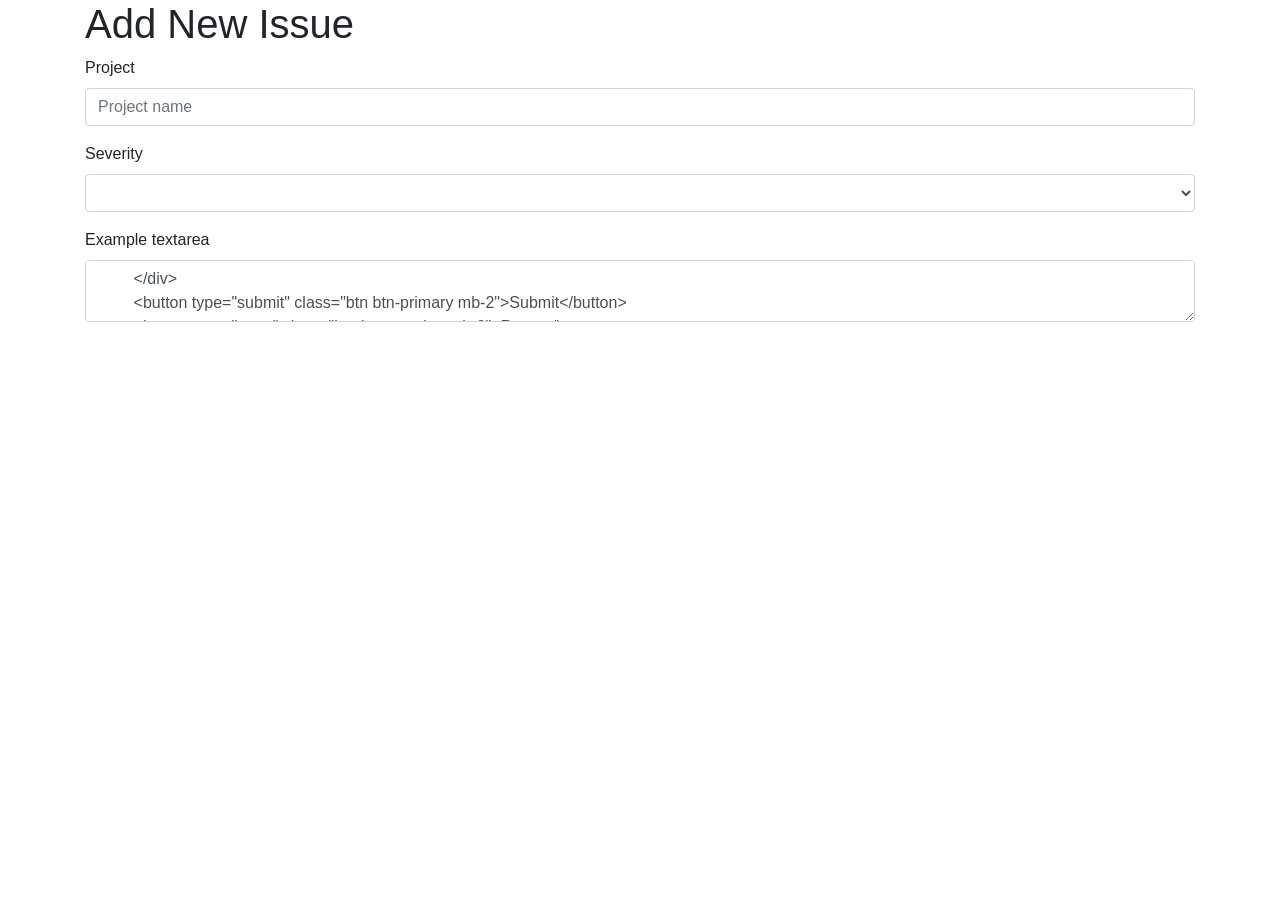
<file: issues/src/main/resources/templates/register.html>
<!DOCTYPE HTML>
<html xmlns:th="http://www.thymeleaf.org">
<head>
    <title>Register Issues</title>
    <meta http-equiv="Content-Type" content="text/html; charset=UTF-8"/>
    <link rel="stylesheet" href="https://stackpath.bootstrapcdn.com/bootstrap/4.3.1/css/bootstrap.min.css"
          integrity="sha384-ggOyR0iXCbMQv3Xipma34MD+dH/1fQ784/j6cY/iJTQUOhcWr7x9JvoRxT2MZw1T" crossorigin="anonymous">
</head>
<body>
<div class="container">
    <h1>Add New Issue</h1>
    <form action="#" th:action="@{/}" th:object="${issue}" method="post">
        <div class="form-group">
            <label for="project">Project</label>
            <input type="text" class="form-control" id="project" placeholder="Project name" th:field="*{project}">
        </div>
        <div class="form-group">
            <label for="severity">Severity</label>
            <select class="form-control" id="severity" th:field="*{severity}">
                <option th:value="'Critical'" th:text="Critical"></option>
                <option th:value="'High'" th:text="High"></option>
                <option th:value="'Medium'" th:text="Medium"></option>
                <option th:value="'Low'" th:text="Low"></option>
            </select>
        </div>
        <div class="form-group">
            <label for="description">Example textarea</label>
            <textarea class="form-control" id="description" placeholder="Enter a description!" th:field="*{description}"/>
        </div>
        <button type="submit" class="btn btn-primary mb-2">Submit</button>
        <button type="reset" class="btn btn-warning mb-2">Reset</button>
    </form>
</div>
</body>
</html>
</file>
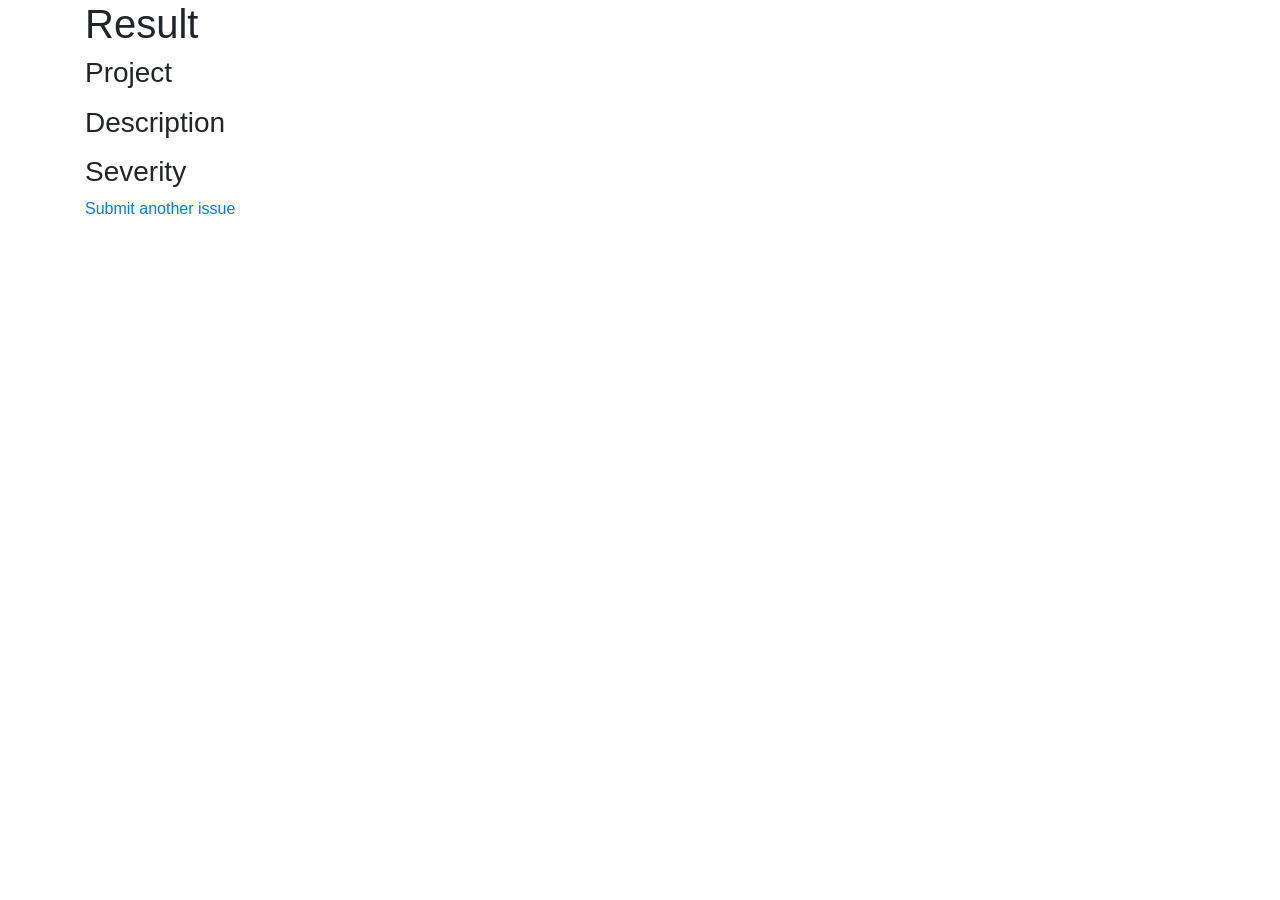
<file: issues/src/main/resources/templates/result.html>
<!DOCTYPE HTML>
<html xmlns:th="http://www.thymeleaf.org">
<head>
    <title>Register Issues</title>
    <meta http-equiv="Content-Type" content="text/html; charset=UTF-8"/>
    <link rel="stylesheet" href="https://stackpath.bootstrapcdn.com/bootstrap/4.3.1/css/bootstrap.min.css"
          integrity="sha384-ggOyR0iXCbMQv3Xipma34MD+dH/1fQ784/j6cY/iJTQUOhcWr7x9JvoRxT2MZw1T" crossorigin="anonymous">
</head>
<body>
<div class="container">
    <h1>Result</h1>
    <h3>Project</h3>
    <p th:text="${issue.project}"/>
    <h3>Description</h3>
    <p th:text="${issue.description}"/>
    <h3>Severity</h3>
    <p th:text="${issue.severity}"/>
    <a href="/">Submit another issue</a>
</div>
</body>
</html>
</file>
